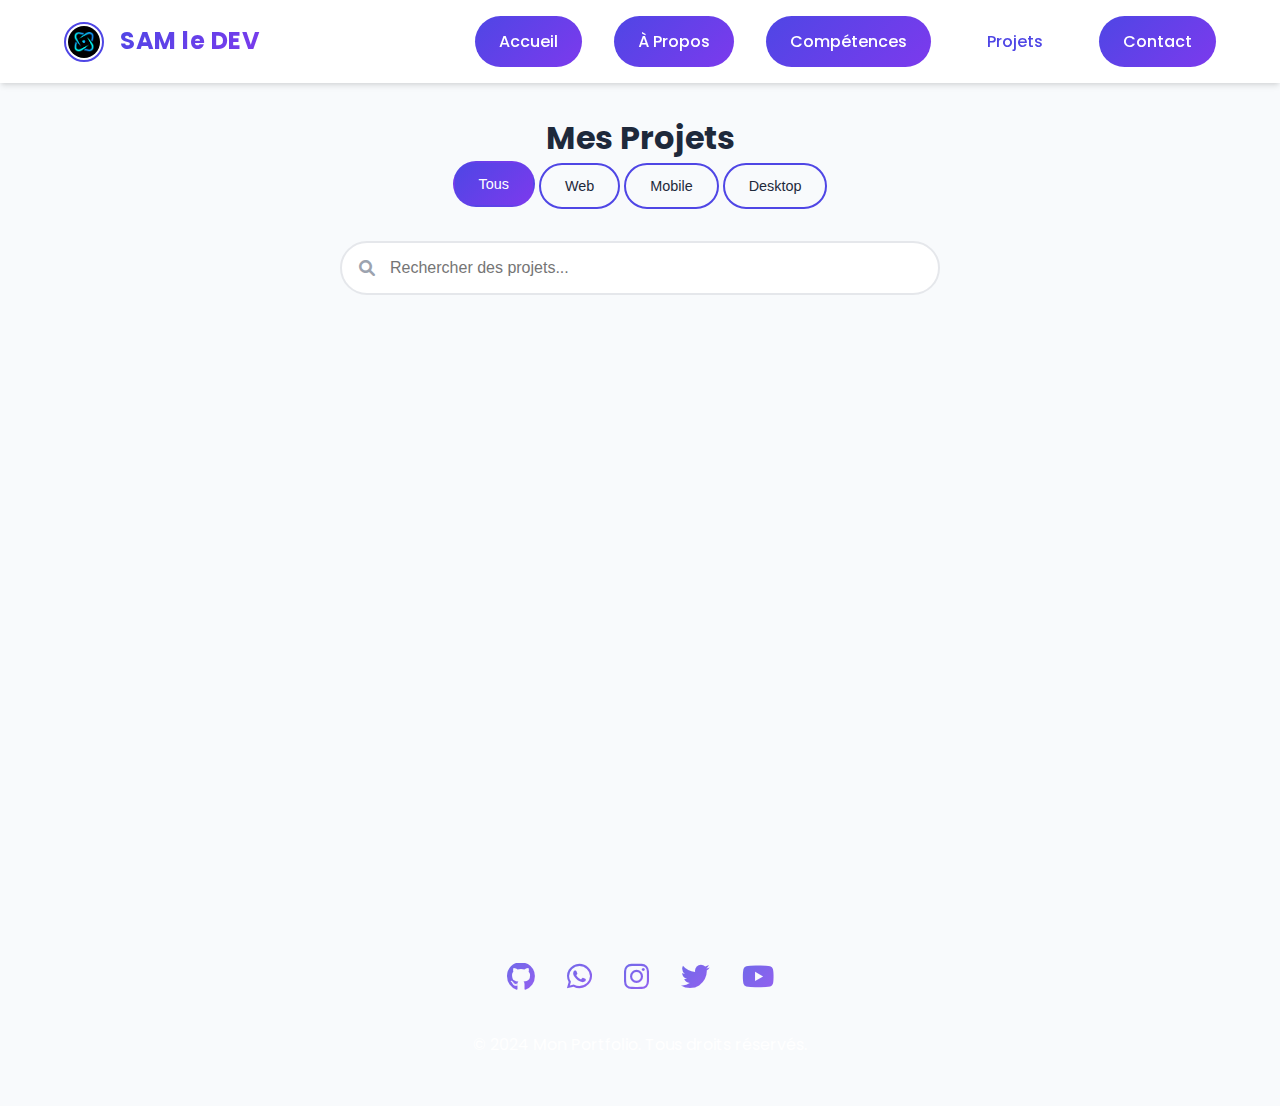
<file: projets.html>
<!DOCTYPE html>
<html lang="fr">
<head>
    <meta charset="UTF-8">
    <meta name="viewport" content="width=device-width, initial-scale=1.0">
    <meta name="description" content="Portfolio de projets de développement web, mobile et robotique. Découvrez mes réalisations en programmation et développement logiciel.">
    <meta name="keywords" content="portfolio, développeur, web, mobile, robotique, projets, développement, programmation">
    <meta name="author" content="Samuel Nzali">
    <meta name="robots" content="index, follow">
    <meta property="og:title" content="Projets - Portfolio de Samuel Nzali">
    <meta property="og:description" content="Découvrez mes projets de développement web, mobile et robotique.">
    <meta property="og:image" content="images/logo.png">
    <meta property="og:url" content="https://samledev.com/projets">
    <meta name="twitter:card" content="summary_large_image">
    <link rel="canonical" href="https://samledev.com/projets">
    <title>Projets - Portfolio de Samuel Nzali</title>
    <link rel="stylesheet" href="css/style.css">
    <link rel="stylesheet" href="css/animations.css">
    <link rel="stylesheet" href="https://cdnjs.cloudflare.com/ajax/libs/font-awesome/6.0.0/css/all.min.css">
    <link href="https://fonts.googleapis.com/css2?family=Poppins:wght@300;400;500;600;700&display=swap" rel="stylesheet">
</head>
<body>
    <!-- Header -->
    <header role="banner">
        <nav role="navigation" aria-label="Navigation principale">
            <div class="logo" role="img" aria-label="Logo du site">
                <img src="images/logo.png" alt="Logo Portfolio" class="logo-img">
                <span class="logo-text">SAM le DEV</span>
            </div>
            <div class="nav-container">
                <ul class="nav-links">
                    <li><a href="index.html" class="cta-button">Accueil</a></li>
                    <li><a href="#apropos" class="cta-button">À Propos</a></li>
                    <li><a href="#competences" class="cta-button">Compétences</a></li>
                    <li><a href="projets.html" class="active cta-button">Projets</a></li>
                    <li><a href="#contact" class="cta-button">Contact</a></li>
                </ul>
                <!-- <div class="auth-container">
                    <div class="profile-circle" onclick="toggleAuthMenu()">
                        <img src="images/default-avatar.webp" alt="Profile" id="profile-image" class="profile-image">
                        <div class="auth-menu">
                            <div class="auth-menu-item" onclick="openModal('login')">
                                <i class="fas fa-sign-in-alt"></i>
                                <span>Connexion</span>
                            </div>
                            <div class="auth-menu-item" onclick="openModal('register')">
                                <i class="fas fa-user-plus"></i>
                                <span>Inscription</span>
                            </div>
                        </div>
                    </div>
                </div> -->
            </div>
        </nav>
    </header>

    <!-- Projets Section -->
    <section class="projects-section hero1">
        <div class="container hero-content1">
            <h1 class="section-title">Mes Projets</h1>
            
            <!-- Filtres -->
            <div class="filter-container" role="group" aria-label="Filtres des projets">
                <button class="filter-btn active" data-filter="all" aria-pressed="true">Tous</button>
                <button class="filter-btn" data-filter="web" aria-pressed="false">Web</button>
                <button class="filter-btn" data-filter="mobile" aria-pressed="false">Mobile</button>
                <button class="filter-btn" data-filter="desktop" aria-pressed="false">Desktop</button>
            </div>

            <!-- Barre de recherche -->
            <div class="search-container">
                <div class="search-input">
                    <i class="fas fa-search"></i>
                    <input type="search" id="project-search" 
                        aria-label="Rechercher des projets"
                        placeholder="Rechercher des projets..."
                        role="searchbox">
                </div>
            </div>

            <!-- Grille des projets -->
            <div class="projects-grid" role="list" aria-label="Liste des projets">
                <!-- Les projets seront ajoutés dynamiquement via JavaScript -->
            </div>

            <!-- Template pour un projet -->
            <template id="project-template">
                <article class="project-card">
                    <div class="project-image">
                        <img src="" alt="" loading="lazy">
                        <div class="project-overlay">
                            <div class="project-links">
                                <a href="#" class="project-link live"><i class="fas fa-external-link-alt"></i></a>
                                <a href="#" class="project-link github"><i class="fab fa-github"></i></a>
                            </div>
                        </div>
                    </div>
                    <div class="project-content">
                        <h3 class="project-title"></h3>
                        <p class="project-description"></p>
                        <div class="project-tags"></div>
                        <div class="project-footer">
                            <span class="project-date"></span>
                            <button class="project-details-btn">Plus de détails</button>
                        </div>
                    </div>
                </article>
            </template>
        </div>
    </section>

    <!-- Modal de détails du projet -->
    <div id="project-modal" class="modal">
        <div class="modal-content" role="dialog" aria-labelledby="projectTitle">
            <div class="modal-header">
                <h2 id="projectTitle"></h2>
                <span class="close" onclick="closeProjectModal()"></span>
            </div>
            <div class="modal-body">
                <div class="project-gallery">
                    <!-- Les images seront ajoutées dynamiquement -->
                </div>
                <div class="project-info">
                    <div class="info-section">
                        <h3>Description</h3>
                        <p class="project-full-description"></p>
                    </div>
                    <div class="info-section">
                        <h3>Technologies utilisées</h3>
                        <div class="project-tech-stack"></div>
                    </div>
                    <div class="info-section">
                        <h3>Fonctionnalités clés</h3>
                        <ul class="project-features"></ul>
                    </div>
                    <div class="info-section">
                        <h3>Liens</h3>
                        <div class="project-links">
                            <a href="#" class="btn primary-btn" target="_blank">
                                <i class="fas fa-external-link-alt"></i>
                                Voir le projet
                            </a>
                            <a href="#" class="btn secondary-btn" target="_blank">
                                <i class="fab fa-github"></i>
                                Code source
                            </a>
                        </div>
                    </div>
                </div>
            </div>
        </div>
    </div>

    <!-- Modal de Connexion -->
    <div id="loginModal" class="modal">
        <div class="modal-content" role="dialog" aria-labelledby="loginTitle">
            <div class="modal-header">
                <h2 id="loginTitle">Connexion</h2>
                <button class="close-btn" aria-label="Fermer">×</button>
            </div>
            <form id="loginForm" class="auth-form">
                <div class="form-group">
                    <label for="loginEmail">Email</label><br>
                    <input type="email" id="loginEmail" required>
                </div>
                <div class="form-group">
                    <label for="loginPassword">Mot de passe</label><br>
                    <div class="password-input">
                        <input type="password" id="loginPassword" required>
                        <i class="fas fa-eye toggle-password" onclick="togglePassword('loginPassword')"></i>
                    </div>
                </div>
                <div class="form-group">
                    <label class="checkbox-container">
                        <input type="checkbox" id="rememberMe">
                        <span class="checkmark"></span>
                        Se souvenir de moi
                    </label>
                </div>
                <button type="submit" class="auth-button">Se connecter</button>
                <div class="auth-links">
                    <a href="#" onclick="openModal('register')">Créer un compte</a>
                    <a href="#" onclick="openModal('reset')">Mot de passe oublié ?</a>
                </div>
            </form>
        </div>
    </div>

    <!-- Modal d'Inscription -->
    <div id="registerModal" class="modal">
        <div class="modal-content" role="dialog" aria-labelledby="registerTitle">
            <div class="modal-header">
                <h2 id="registerTitle">Inscription</h2>
                <button class="close-btn" aria-label="Fermer">×</button>
            </div>
            <form id="registerForm" class="auth-form">
                <div class="form-group">
                    <label for="registerName">Nom complet</label><br>
                    <input type="text" id="registerName" required>
                </div>
                <div class="form-group">
                    <label for="registerEmail">Email</label><br>
                    <input type="email" id="registerEmail" required>
                </div>
                <div class="form-group">
                    <label for="registerPassword">Mot de passe</label>
                    <div class="password-input">
                        <input type="password" id="registerPassword" required>
                        <i class="fas fa-eye toggle-password"></i>
                    </div>
                </div>
                <div class="form-group">
                    <label for="confirmPassword">Confirmer le mot de passe</label>
                    <div class="password-input">
                        <input type="password" id="confirmPassword" required>
                        <i class="fas fa-eye toggle-password"></i>
                    </div>
                </div>
                <div class="form-group">
                    <label for="profilePhoto">Photo de profil</label>
                    <div class="profile-upload">
                        <img id="profilePreview" src="images/default-avatar.webp" alt="Preview" loading="lazy">
                        <div class="upload-controls">
                            <input type="file" id="profilePhoto" accept="image/*" class="file-input">
                            <button type="button" class="upload-btn">
                                <i class="fas fa-camera"></i>
                                Choisir une photo
                            </button>
                        </div>
                    </div>
                </div>
                <div class="form-group">
                    <label class="checkbox-container">
                        <input type="checkbox" id="terms" required>
                        <span class="checkmark"></span>
                        J'accepte les conditions d'utilisation
                    </label>
                </div>
                <button type="submit" class="auth-button">S'inscrire</button>
                <div class="auth-links">
                    <a href="#" onclick="openModal('login')">Déjà inscrit ? Se connecter</a>
                </div>
            </form>
        </div>
    </div>

    <!-- Footer -->
    <footer>
        <div class="social-links">
            <a href="#" target="_blank" title="GitHub"><i class="fab fa-github"></i></a>
            <a href="#" target="_blank" title="WhatsApp"><i class="fab fa-whatsapp"></i></a>
            <a href="#" target="_blank" title="Instagram"><i class="fab fa-instagram"></i></a>
            <a href="#" target="_blank" title="Twitter"><i class="fab fa-twitter"></i></a>
            <a href="#" target="_blank" title="YouTube"><i class="fab fa-youtube"></i></a>
        </div>
        <p>&copy; 2024 Mon Portfolio. Tous droits réservés.</p>
    </footer>

    <!-- <script src="js/translations.js"></script> -->
    <script src="js/main.js"></script>
    <script src="js/projects.js"></script>
</body>
</html>
</file>
<file: css/style.css>
/* Variables */
:root {
    --primary-color: #4f46e5;
    --secondary-color: #7c3aed;
    --accent-color: #3b82f6;
    --background-color: #f8fafc;
    --text-color: #1e293b;
    --white: #ffffff;
    --gray-100: #f3f4f6;
    --gray-200: #e5e7eb;
    --gray-300: #d1d5db;
    --gray-400: #9ca3af;
    --gradient: linear-gradient(135deg, var(--primary-color), var(--secondary-color));
    --gradient-hover: linear-gradient(135deg, var(--secondary-color), var(--accent-color));
    --box-shadow: 0 4px 6px -1px rgba(0, 0, 0, 0.1), 0 2px 4px -1px rgba(0, 0, 0, 0.06);
    --transition: all 0.3s cubic-bezier(0.4, 0, 0.2, 1);
}

/* Animations */
@keyframes fadeIn {
    from { opacity: 0; transform: translateY(20px); }
    to { opacity: 1; transform: translateY(0); }
}

@keyframes slideIn {
    from { transform: translateX(-100%); }
    to { transform: translateX(0); }
}

@keyframes moveBackground {
    0% {
        transform: translateX(0) translateY(0);
    }
    50% {
        transform: translateX(-20px) translateY(-20px);
    }
    100% {
        transform: translateX(0) translateY(0);
    }
}

@keyframes fadeInUp {
    from { opacity: 0; transform: translateY(20px); }
    to { opacity: 1; transform: translateY(0); }
}

/* Transitions entre pages */
.page-transition {
    animation: fadeIn 0.5s ease-out;
}

/* Animations des cartes projets */
.project-card {
    transition: transform 0.3s ease, box-shadow 0.3s ease;
}

.project-card:hover {
    transform: translateY(-5px);
    box-shadow: 0 10px 20px rgba(0, 0, 0, 0.1);
}

/* Animation du menu mobile */
.nav-links {
    transition: transform 0.3s ease-in-out;
}

.nav-links.active {
    animation: slideIn 0.3s ease-out;
}

/* Animation des boutons */
.cta-button {
    transition: all 0.3s ease;
}

.cta-button:hover {
    transform: translateY(-2px);
    box-shadow: 0 5px 15px rgba(0, 0, 0, 0.1);
}

/* Animation des modals */
.modal-content {
    animation: fadeIn 0.3s ease-out;
}

/* Reset et styles de base */
* {
    margin: 0;
    padding: 0;
    box-sizing: border-box;
}

html {
    scroll-behavior: smooth;
    scroll-padding-top: 80px;
}

body {
    font-family: 'Poppins', sans-serif;
    line-height: 1.6;
    color: var(--text-color);
    background-color: var(--background-color);
}

/* Header et Navigation */
header {
    position: fixed;
    width: 100%;
    background-color: rgba(255, 255, 255, 0.9);
    backdrop-filter: blur(10px);
    box-shadow: var(--box-shadow);
    z-index: 1000;
    transition: var(--transition);
}

header.scrolled {
    padding: 0.5rem 0;
    background-color: rgba(255, 255, 255, 0.95);
}

nav {
    display: flex;
    justify-content: space-between;
    align-items: center;
    padding: 1rem 5%;
    max-width: 1400px;
    margin: 0 auto;
}

/* Navigation et langue */
.nav-container {
    display: flex;
    align-items: center;
    gap: 2rem;
}

.language-switcher {
    display: flex;
    gap: 0.5rem;
    margin-left: 1rem;
}

.lang-btn {
    background: transparent;
    border: 2px solid var(--primary-color);
    color: var(--primary-color);
    padding: 0.4rem 0.8rem;
    border-radius: 50px;
    cursor: pointer;
    font-weight: 500;
    transition: var(--transition);
}

.lang-btn:hover {
    background: var(--gradient);
    color: var(--white);
    border-color: transparent;
}

.lang-btn.active {
    background: var(--gradient);
    color: var(--white);
    border-color: transparent;
}

/* Sélecteur de langue */
.language-switcher {
    position: relative;
    margin-left: 2rem;
}

.selected-lang {
    display: flex;
    align-items: center;
    gap: 0.5rem;
    padding: 0.5rem 1rem;
    background: var(--white);
    border: 2px solid var(--primary-color);
    border-radius: 50px;
    cursor: pointer;
    transition: var(--transition);
}

.selected-lang:hover {
    background: var(--gradient);
    border-color: transparent;
    color: var(--white);
}

.flag-icon {
    width: 20px;
    height: 15px;
    object-fit: cover;
    border-radius: 2px;
}

.lang-menu {
    position: absolute;
    top: 100%;
    right: 0;
    margin-top: 0.5rem;
    background: var(--white);
    border-radius: 10px;
    box-shadow: 0 5px 15px rgba(0,0,0,0.1);
    padding: 0.5rem;
    display: none;
    list-style: none;
    min-width: 150px;
    z-index: 1000;
}

.lang-menu.show {
    display: block;
    animation: fadeIn 0.3s ease;
}

.lang-menu li {
    display: flex;
    align-items: center;
    gap: 0.8rem;
    padding: 0.8rem 1rem;
    cursor: pointer;
    border-radius: 5px;
    transition: var(--transition);
}

.lang-menu li:hover {
    background: var(--gradient);
    color: var(--white);
}

.fa-chevron-down {
    font-size: 0.8rem;
    transition: transform 0.3s ease;
}

.selected-lang.active .fa-chevron-down {
    transform: rotate(180deg);
}

@media (max-width: 768px) {
    .nav-container {
        flex-direction: column;
        gap: 1rem;
    }
    
    .language-switcher {
        margin: 1rem 0;
    }
    
    .lang-menu {
        width: 100%;
        right: auto;
    }
}

/* Logo styles */
.logo {
    display: flex;
    align-items: center;
    gap: 1rem;
    font-size: 1.5rem;
    font-weight: 700;
    color: var(--primary-color);
    text-decoration: none;
    cursor: pointer;
}

.logo-img {
    width: 40px;
    height: 40px;
    border-radius: 50%;
    object-fit: cover;
    border: 2px solid var(--primary-color);
    padding: 2px;
    background: var(--white);
}

.logo:hover {
    transform: translateY(-2px);
    filter: drop-shadow(0 4px 6px rgba(0, 0, 0, 0.2));
}

.logo-text {
    font-size: 1.5rem;
    font-weight: 700;
    background: var(--gradient);
    -webkit-background-clip: text;
    -webkit-text-fill-color: transparent;
    letter-spacing: 0.5px;
}

@media (max-width: 768px) {
    .logo-img {
        height: 40px;
    }
    
    .logo-text {
        font-size: 1.2rem;
    }
}

.nav-links {
    display: flex;
    gap: 2rem;
    list-style: none;
}

.nav-links li a {
    text-decoration: none;
    color: var(--white);
    font-weight: 500;
    padding: 0.8rem 1.5rem;
    border-radius: 50px;
    transition: var(--transition);
    background: var(--gradient);
}

.nav-links li a:hover {
    transform: translateY(-3px);
}

.nav-links li a.active {
    background: var(--white);
    color: var(--primary-color);
}

@media (max-width: 768px) {
    .nav-links {
        gap: 1rem;
    }
    
    .nav-links li a {
        padding: 0.6rem 1.2rem;
        font-size: 0.9rem;
    }
}

/* Section Hero */
.hero1 {
    min-height: calc(100vh - var(--header-height));
    display: flex;
    flex-direction: column;
    justify-content: flex-start;
    align-items: center;
    background: linear-gradient(135deg, rgba(79, 70, 229, 0.1), rgba(124, 58, 237, 0.1));
    padding: 2rem;
    position: relative;
    overflow: hidden;
    background-attachment: fixed;
    margin-top: var(--header-height);
}

.hero {
    min-height: 100vh;
    display: flex;
    align-items: center;
    justify-content: center;
    background: linear-gradient(135deg, rgba(79, 70, 229, 0.1), rgba(124, 58, 237, 0.1));
    padding: 6rem 2rem 2rem;
    position: relative;
    overflow: hidden;
    background-attachment: fixed;
}

.hero::before {
    content: '';
    position: absolute;
    width: 100%;
    height: 100%;
    background: url('path/to/pattern.svg');
    opacity: 0.1;
    animation: moveBackground 20s linear infinite;
}

.hero-content1 {
    padding-top: 3rem;
    text-align: center;
    width: 100%;
    z-index: 1;
    position: relative;
}

.hero-content {
    text-align: center;
    max-width: 800px;
    z-index: 1;
}

.hero h1 {
    font-size: 3.5rem;
    font-weight: 700;
    margin-bottom: 1.5rem;
    background: var(--gradient);
    -webkit-background-clip: text;
    -webkit-text-fill-color: transparent;
    animation: fadeInUp 1s ease;
}

.hero p {
    font-size: 1.5rem;
    color: var(--text-color);
    margin-bottom: 2rem;
    animation: fadeInUp 1s ease 0.2s backwards;
}

.cta-button {
    background: var(--gradient);
    color: var(--white);
    padding: 0.8rem 1.5rem;
    border-radius: 8px;
    text-decoration: none;
    font-weight: 500;
    transition: var(--transition);
    border: none;
    cursor: pointer;
    display: inline-flex;
    align-items: center;
    justify-content: center;
    gap: 0.5rem;
    position: relative;
    overflow: hidden;
}

.cta-button::after {
    content: '';
    position: absolute;
    top: 0;
    left: 0;
    width: 100%;
    height: 100%;
    background: linear-gradient(rgba(255,255,255,0.2), rgba(255,255,255,0));
    transform: translateY(-100%);
    transition: transform 0.3s ease;
}

.cta-button:hover {
    background: var(--gradient-hover);
    transform: translateY(-2px);
    box-shadow: 0 4px 15px rgba(79, 70, 229, 0.3);
}

.cta-button:hover::after {
    transform: translateY(0);
}

/* Sections générales */
section {
    padding: 8rem 2rem;
    max-width: 1400px;
    margin: 0 auto;
}

section h2 {
    text-align: center;
    margin-bottom: 4rem;
    font-size: 2.5rem;
    font-weight: 700;
    color: var(--text-color);
    position: relative;
}

section h2::after {
    content: '';
    position: absolute;
    bottom: -10px;
    left: 50%;
    transform: translateX(-50%);
    width: 80px;
    height: 3px;
    background: var(--gradient);
    border-radius: 3px;
}

/* Compétences */
.skills-container {
    display: grid;
    grid-template-columns: repeat(auto-fit, minmax(300px, 1fr));
    gap: 2.5rem;
    padding: 0 1rem;
}

.skill-category {
    background: var(--white);
    padding: 2.5rem;
    border-radius: 15px;
    box-shadow: 0 5px 20px rgba(0,0,0,0.05);
    transition: var(--transition);
    position: relative;
    overflow: hidden;
    transform: translateY(30px);
    opacity: 0;
    animation: slideUp 0.6s ease forwards;
}

.skill-category::before {
    content: '';
    position: absolute;
    top: 0;
    left: 0;
    width: 100%;
    height: 5px;
    background: var(--gradient);
    transform: scaleX(0);
    transform-origin: left;
    transition: transform 0.3s ease;
}

.skill-category:hover {
    transform: translateY(-5px);
    box-shadow: 0 8px 25px rgba(0,0,0,0.1);
}

.skill-category:hover::before {
    transform: scaleX(1);
}

.skill-category h3 {
    color: var(--primary-color);
    margin-bottom: 1.5rem;
    font-size: 1.5rem;
}

.skill-category ul {
    list-style: none;
}

.skill-category ul li {
    margin: 1rem 0;
    padding-left: 1.5rem;
    position: relative;
}

.skill-category ul li::before {
    content: '▹';
    position: absolute;
    left: 0;
    color: var(--primary-color);
}

/* Contact */
.contact-container {
    display: grid;
    grid-template-columns: 1fr 2fr;
    gap: 2rem;
    max-width: 1200px;
    margin: 0 auto;
    padding: 2rem;
}

.contact-info {
    display: flex;
    flex-direction: column;
    gap: 1.5rem;
}

.contact-card {
    background: var(--white);
    padding: 1.5rem;
    border-radius: 10px;
    box-shadow: var(--box-shadow);
    transition: var(--transition);
    display: flex;
    flex-direction: column;
    align-items: center;
    text-align: center;
    gap: 0.8rem;
}

.contact-card:hover {
    transform: translateY(-5px);
    box-shadow: 0 8px 20px rgba(0,0,0,0.1);
}

.contact-card i {
    font-size: 2rem;
    color: var(--primary-color);
    background: linear-gradient(135deg, var(--primary-color), var(--secondary-color));
    -webkit-background-clip: text;
    -webkit-text-fill-color: transparent;
}

.contact-card h3 {
    font-size: 1.2rem;
    color: var(--text-color);
    margin: 0;
}

.contact-card p {
    color: var(--gray-400);
    margin: 0;
}

.contact-form {
    background: var(--white);
    padding: 2rem;
    border-radius: 15px;
    box-shadow: var(--box-shadow);
}

.form-row {
    display: grid;
    grid-template-columns: 1fr 1fr;
    gap: 1.5rem;
    margin-bottom: 1.5rem;
}

.form-group {
    margin-bottom: 1.5rem;
}

.form-group label {
    display: block;
    margin-bottom: 0.5rem;
    color: var(--text-color);
    font-weight: 500;
}

.required {
    color: #ef4444;
    margin-left: 0.2rem;
}

.input-group {
    position: relative;
    display: flex;
    align-items: center;
}

.input-group i {
    position: absolute;
    left: 1rem;
    color: var(--gray-400);
    transition: var(--transition);
}

.input-group input,
.input-group textarea {
    width: 100%;
    padding: 0.8rem 1rem 0.8rem 2.8rem;
    border: 2px solid var(--gray-200);
    border-radius: 8px;
    font-size: 1rem;
    transition: var(--transition);
    background: var(--white);
    color: var(--text-color);
}

.input-group textarea {
    resize: vertical;
    min-height: 120px;
}

.input-group input:focus,
.input-group textarea:focus {
    border-color: var(--primary-color);
    outline: none;
    box-shadow: 0 0 0 3px rgba(79, 70, 229, 0.1);
}

.input-group input:focus + i,
.input-group textarea:focus + i {
    color: var(--primary-color);
}

.form-footer {
    display: flex;
    justify-content: space-between;
    align-items: center;
    margin-top: 2rem;
}

.char-count {
    color: var(--gray-400);
    font-size: 0.9rem;
}

.submit-btn {
    display: flex;
    align-items: center;
    gap: 0.8rem;
    padding: 0.8rem 1.5rem;
    background: var(--gradient);
    color: var(--white);
    border: none;
    border-radius: 8px;
    font-size: 1rem;
    font-weight: 500;
    cursor: pointer;
    transition: var(--transition);
}

.submit-btn:hover {
    background: var(--gradient-hover);
    transform: translateY(-2px);
}

.submit-btn i {
    transition: transform 0.3s ease;
}

.submit-btn:hover i {
    transform: translateX(5px);
}

@media (max-width: 768px) {
    .contact-container {
        grid-template-columns: 1fr;
    }
    
    .contact-info {
        flex-direction: row;
        flex-wrap: wrap;
    }
    
    .contact-card {
        flex: 1;
        min-width: 250px;
    }
    
    .form-row {
        grid-template-columns: 1fr;
    }
}

/* Animation de succès pour le formulaire */
@keyframes checkmark {
    0% {
        transform: scale(0);
    }
    50% {
        transform: scale(1.2);
    }
    100% {
        transform: scale(1);
    }
}

.submit-btn.success {
    background: #10b981;
}

.submit-btn.success i {
    animation: checkmark 0.5s ease forwards;
}

/* Footer */
footer {
    background: var(--dark);
    color: var(--white);
    padding: 3rem 2rem;
    text-align: center;
}

.social-links {
    display: flex;
    justify-content: center;
    gap: 2rem;
    margin-bottom: 2rem;
}

.social-links a {
    color: var(--white);
    font-size: 1.8rem;
    transition: var(--transition);
    opacity: 0.8;
}

.social-links a:hover {
    opacity: 1;
    transform: translateY(-5px);
}

/* Styles spécifiques pour chaque icône sociale avec gradient */
.social-links a i {
    background: var(--gradient);
    -webkit-background-clip: text;
    -webkit-text-fill-color: transparent;
}

/* Media Queries */
@media (max-width: 768px) {
    .nav-links {
        display: none;
    }
    
    .hero-content h1 {
        font-size: 2.5rem;
    }
    
    .hero-content p {
        font-size: 1.2rem;
    }
    
    section {
        padding: 4rem 1rem;
    }
    
    .skills-container {
        grid-template-columns: 1fr;
    }
}

/* Animations de scroll */
.animate-on-scroll {
    opacity: 0;
    transform: translateY(30px);
    transition: opacity 0.6s ease-out, transform 0.6s ease-out;
}

.animate-on-scroll.visible {
    opacity: 1;
    transform: translateY(0);
}

/* Styles pour l'authentification */
.auth-container {
    margin-left: 2rem;
}

.profile-circle {
    width: 40px;
    height: 40px;
    border-radius: 50%;
    background: var(--gradient);
    padding: 2px;
    cursor: pointer;
    position: relative;
}

.profile-image {
    width: 100%;
    height: 100%;
    border-radius: 50%;
    object-fit: cover;
    border: 2px solid var(--white);
}

.auth-menu {
    position: absolute;
    top: 120%;
    right: 0;
    background: var(--white);
    border-radius: 10px;
    box-shadow: 0 5px 15px rgba(0,0,0,0.1);
    min-width: 200px;
    display: none;
    z-index: 1000;
}

.auth-menu.show {
    display: block;
    animation: fadeIn 0.3s ease;
}

.auth-menu-item {
    padding: 1rem;
    display: flex;
    align-items: center;
    gap: 0.8rem;
    cursor: pointer;
    transition: var(--transition);
}

.auth-menu-item:hover {
    background: var(--gradient);
    color: var(--white);
}

/* Modal styles */
.modal {
    display: none;
    position: fixed;
    top: 0;
    left: 0;
    width: 100%;
    height: 100%;
    background: rgba(0, 0, 0, 0.5);
    z-index: 1001;
    animation: fadeIn 0.3s ease;
    overflow-y: auto;
    padding: 20px 0;
}

.modal-content {
    position: relative;
    background: var(--white);
    margin: 2rem auto;
    padding: 2rem;
    width: 90%;
    max-width: 500px;
    border-radius: 15px;
    box-shadow: 0 5px 30px rgba(0, 0, 0, 0.2);
    animation: modalSlideIn 0.3s ease;
    max-height: calc(100vh - 4rem);
    overflow-y: auto;
}

/* Styles pour la barre de défilement */
.modal-content::-webkit-scrollbar {
    width: 8px;
}

.modal-content::-webkit-scrollbar-track {
    background: var(--gray-100);
    border-radius: 4px;
}

.modal-content::-webkit-scrollbar-thumb {
    background: var(--gray-300);
    border-radius: 4px;
}

.modal-content::-webkit-scrollbar-thumb:hover {
    background: var(--gray-400);
}

/* Pour Firefox */
.modal-content {
    scrollbar-width: thin;
    scrollbar-color: var(--gray-300) var(--gray-100);
}

/* Form styles */
.auth-form {
    display: flex;
    flex-direction: column;
    gap: 1.5rem;
}

.form-group {
    position: relative;
    margin-bottom: 1.5rem;
}

.field-error {
    color: #ef4444;
    font-size: 0.8rem;
    margin-top: 0.5rem;
    animation: fadeIn 0.3s ease;
}

.form-group input.error {
    border-color: #ef4444;
}

.form-group input.error:focus {
    box-shadow: 0 0 0 3px rgba(239, 68, 68, 0.1);
}

.form-group input:valid:not(.error) {
    border-color: #10b981;
}

.form-group input:valid:not(.error):focus {
    box-shadow: 0 0 0 3px rgba(16, 185, 129, 0.1);
}

.form-group label {
    color: var(--text-color);
    font-weight: 500;
}

.form-group input {
    padding: 0.8rem 1rem;
    border: 2px solid #e5e7eb;
    border-radius: 8px;
    font-size: 1rem;
    transition: var(--transition);
    width: 100%;
}

.form-group input:focus {
    border-color: var(--primary-color);
    outline: none;
    box-shadow: 0 0 0 3px rgba(37, 99, 235, 0.1);
}

.password-input {
    position: relative;
    display: flex;
    align-items: center;
    width: 100%;
}

.password-input input {
    width: 100%;
    padding-right: 40px;
    border-radius: 8px;
    border: 2px solid #e5e7eb;
    transition: var(--transition);
}

.password-input input:focus {
    border-color: var(--primary-color);
    outline: none;
    box-shadow: 0 0 0 3px rgba(37, 99, 235, 0.1);
}

.toggle-password {
    position: absolute;
    right: 12px;
    top: 50%;
    transform: translateY(-50%);
    cursor: pointer;
    color: #6b7280;
    z-index: 2;
    background: transparent;
    border: none;
    padding: 0;
    font-size: 1.1rem;
    display: flex;
    align-items: center;
    justify-content: center;
    gap: 0.5rem;
    transition: color 0.3s ease;
    width: 24px;
    height: 24px;
}

.toggle-password:hover {
    color: var(--primary-color);
}

.toggle-password:focus {
    outline: none;
}

.auth-button {
    background: var(--gradient);
    color: var(--white);
    padding: 1rem;
    border: none;
    border-radius: 8px;
    font-size: 1rem;
    font-weight: 500;
    cursor: pointer;
    transition: var(--transition);
}

.auth-button:hover {
    transform: translateY(-2px);
    box-shadow: 0 4px 15px rgba(37, 99, 235, 0.2);
}

.auth-links {
    display: flex;
    justify-content: space-between;
    margin-top: 1rem;
}

.auth-links a {
    color: var(--primary-color);
    text-decoration: none;
    font-size: 0.9rem;
    transition: color 0.3s ease;
}

.auth-links a:hover {
    color: var(--secondary-color);
}

/* Checkbox styles */
.checkbox-container {
    display: flex;
    align-items: center;
    gap: 0.5rem;
    cursor: pointer;
    font-size: 0.9rem;
}

.checkbox-container input {
    display: none;
}

.checkmark {
    width: 20px;
    height: 20px;
    border: 2px solid #e5e7eb;
    border-radius: 4px;
    display: inline-block;
    position: relative;
    transition: var(--transition);
}

.checkbox-container input:checked ~ .checkmark {
    background: var(--gradient);
    border-color: transparent;
}

.checkbox-container input:checked ~ .checkmark:after {
    content: '';
    position: absolute;
    left: 6px;
    top: 2px;
    width: 5px;
    height: 10px;
    border: solid white;
    border-width: 0 2px 2px 0;
    transform: rotate(45deg);
}

/* Styles du menu d'authentification amélioré */
.auth-menu-header {
    padding: 1rem;
    border-bottom: 1px solid var(--gray-200);
    display: flex;
    align-items: center;
    gap: 1rem;
}

.menu-avatar {
    width: 40px;
    height: 40px;
    border-radius: 50%;
    object-fit: cover;
}

.user-info {
    display: flex;
    flex-direction: column;
}

.user-name {
    font-weight: 600;
    color: var(--text-color);
}

.user-email {
    font-size: 0.8rem;
    color: var(--gray-400);
}

.auth-menu-items {
    padding: 0.5rem 0;
}

/* Notification styles */
.notification {
    position: fixed;
    bottom: 2rem;
    right: 2rem;
    background: var(--white);
    padding: 1rem 1.5rem;
    border-radius: 8px;
    box-shadow: var(--box-shadow);
    display: flex;
    align-items: center;
    gap: 0.8rem;
    transform: translateX(100%);
    opacity: 0;
    transition: var(--transition);
    z-index: 2000;
    max-width: 400px;
}

.notification.success {
    border-left: 4px solid #10b981;
}

.notification.error {
    border-left: 4px solid #ef4444;
}

.notification i {
    font-size: 1.2rem;
}

.notification.success i {
    color: #10b981;
}

.notification.error i {
    color: #ef4444;
}

/* Loading spinner pour les formulaires */
.loading-spinner {
    display: inline-block;
    width: 20px;
    height: 20px;
    border: 2px solid rgba(255, 255, 255, 0.3);
    border-radius: 50%;
    border-top-color: #fff;
    animation: spin 0.8s linear infinite;
    margin-right: 0.5rem;
}

@keyframes spin {
    to {
        transform: rotate(360deg);
    }
}

@keyframes modalSlideIn {
    from {
        transform: translateY(-20px);
        opacity: 0;
    }
    to {
        transform: translateY(0);
        opacity: 1;
    }
}

@keyframes slideUp {
    to {
        transform: translateY(0);
        opacity: 1;
    }
}

/* Styles de validation des formulaires */
.form-group {
    position: relative;
    margin-bottom: 1.5rem;
}

.field-error {
    color: #ef4444;
    font-size: 0.8rem;
    margin-top: 0.5rem;
    animation: fadeIn 0.3s ease;
}

.form-group input.error {
    border-color: #ef4444;
}

.form-group input.error:focus {
    box-shadow: 0 0 0 3px rgba(239, 68, 68, 0.1);
}

.form-group input:valid:not(.error) {
    border-color: #10b981;
}

.form-group input:valid:not(.error):focus {
    box-shadow: 0 0 0 3px rgba(16, 185, 129, 0.1);
}

/* Styles pour le spinner de chargement */
.loading-spinner {
    display: inline-block;
    width: 20px;
    height: 20px;
    border: 2px solid rgba(255, 255, 255, 0.3);
    border-radius: 50%;
    border-top-color: #fff;
    animation: spin 0.8s linear infinite;
    margin-right: 0.5rem;
}

@keyframes spin {
    to {
        transform: rotate(360deg);
    }
}

/* État désactivé du bouton */
button:disabled {
    opacity: 0.7;
    cursor: not-allowed;
}

/* Animation pour les messages d'erreur */
@keyframes fadeIn {
    from {
        opacity: 0;
        transform: translateY(-5px);
    }
    to {
        opacity: 1;
        transform: translateY(0);
    }
}

/* Indicateur de force du mot de passe */
.password-strength {
    height: 4px;
    background: #e5e7eb;
    border-radius: 2px;
    margin-top: 0.5rem;
    overflow: hidden;
}

.password-strength-bar {
    height: 100%;
    width: 0;
    transition: width 0.3s ease, background-color 0.3s ease;
}

.password-strength-bar.weak {
    width: 33.33%;
    background-color: #ef4444;
}

.password-strength-bar.medium {
    width: 66.66%;
    background-color: #f59e0b;
}

.password-strength-bar.strong {
    width: 100%;
    background-color: #10b981;
}

/* Styles pour l'upload de photo de profil */
.profile-upload {
    display: flex;
    align-items: center;
    gap: 1rem;
    margin-top: 0.5rem;
}

.profile-upload img {
    width: 80px;
    height: 80px;
    border-radius: 50%;
    object-fit: cover;
    border: 2px solid var(--primary-color);
    transition: all 0.3s ease;
}

.upload-controls {
    flex: 1;
    display: flex;
    flex-direction: column;
    gap: 0.5rem;
}

.file-input {
    display: none;
}

.upload-btn {
    display: flex;
    align-items: center;
    justify-content: center;
    gap: 0.5rem;
    padding: 0.5rem 1rem;
    background: var(--primary-color);
    color: white;
    border: none;
    border-radius: 5px;
    cursor: pointer;
    transition: all 0.3s ease;
}

.upload-btn:hover {
    background: rgb(129, 90, 219);
    transform: translateY(-1px);
}

.upload-btn i {
    font-size: 1.1rem;
}

/* Animation pour la prévisualisation */
@keyframes previewFadeIn {
    from {
        opacity: 0;
        transform: scale(0.9);
    }
    to {
        opacity: 1;
        transform: scale(1);
    }
}

.profile-upload img.preview-loaded {
    animation: previewFadeIn 0.3s ease;
}

/* Projects Page Styles */
.projects-section {
    padding: 4rem 0;
    background: var(--background);
}

.projects-filters {
    display: flex;
    justify-content: center;
    flex-wrap: wrap;
    gap: 1rem;
    margin: 2rem 0;
}

.filter-btn {
    padding: 0.8rem 1.5rem;
    border: 2px solid var(--primary-color);
    border-radius: 30px;
    background: transparent;
    color: var(--text-color);
    font-size: 0.9rem;
    font-weight: 500;
    cursor: pointer;
    transition: var(--transition);
}

.filter-btn:hover,
.filter-btn.active {
    background: var(--gradient);
    color: var(--white);
    border-color: transparent;
    transform: translateY(-2px);
}

.search-container {
    max-width: 600px;
    margin: 2rem auto;
}

.search-input {
    position: relative;
    width: 100%;
}

.search-input input {
    width: 100%;
    padding: 1rem 1rem 1rem 3rem;
    border: 2px solid var(--gray-200);
    border-radius: 30px;
    font-size: 1rem;
    transition: var(--transition);
    background: var(--white);
}

.search-input i {
    position: absolute;
    left: 1.2rem;
    top: 50%;
    transform: translateY(-50%);
    color: var(--gray-400);
    transition: var(--transition);
}

.search-input input:focus {
    border-color: var(--primary-color);
    box-shadow: 0 0 0 3px rgba(79, 70, 229, 0.1);
}

.search-input input:focus + i {
    color: var(--primary-color);
}

.projects-grid {
    display: grid;
    grid-template-columns: repeat(auto-fill, minmax(300px, 1fr));
    gap: 2rem;
    margin-top: 3rem;
}

.project-card {
    background: var(--white);
    border-radius: 15px;
    overflow: hidden;
    box-shadow: var(--box-shadow);
    transition: var(--transition);
}

.project-card:hover {
    transform: translateY(-5px);
    box-shadow: 0 8px 30px rgba(0,0,0,0.1);
}

.project-image {
    position: relative;
    padding-top: 60%;
    overflow: hidden;
}

.project-image img {
    position: absolute;
    top: 0;
    left: 0;
    width: 100%;
    height: 100%;
    object-fit: cover;
    transition: transform 0.5s ease;
}

.project-card:hover .project-image img {
    transform: scale(1.1);
}

.project-overlay {
    position: absolute;
    top: 0;
    left: 0;
    width: 100%;
    height: 100%;
    background: rgba(0,0,0,0.7);
    display: flex;
    justify-content: center;
    align-items: center;
    opacity: 0;
    transition: var(--transition);
}

.project-card:hover .project-overlay {
    opacity: 1;
}

.project-links {
    display: flex;
    gap: 1rem;
}

.project-link {
    width: 40px;
    height: 40px;
    border-radius: 50%;
    background: var(--white);
    display: flex;
    justify-content: center;
    align-items: center;
    color: var(--text-color);
    font-size: 1.2rem;
    transform: translateY(20px);
    transition: var(--transition);
}

.project-card:hover .project-link {
    transform: translateY(0);
}

.project-link:hover {
    background: var(--primary-color);
    color: var(--white);
}

.project-content {
    padding: 1.5rem;
}

.project-title {
    font-size: 1.2rem;
    margin: 0 0 1rem;
    color: var(--text-color);
}

.project-description {
    color: var(--gray-400);
    font-size: 0.9rem;
    margin-bottom: 1rem;
    line-height: 1.6;
}

.project-tags {
    display: flex;
    flex-wrap: wrap;
    gap: 0.5rem;
    margin-bottom: 1rem;
}

.project-tag {
    padding: 0.3rem 0.8rem;
    background: var(--gray-100);
    border-radius: 20px;
    font-size: 0.8rem;
    color: var(--gray-600);
}

.project-footer {
    display: flex;
    justify-content: space-between;
    align-items: center;
    padding-top: 1rem;
    border-top: 1px solid var(--gray-100);
}

.project-date {
    font-size: 0.9rem;
    color: var(--gray-400);
}

.project-details-btn {
    padding: 0.5rem 1rem;
    background: transparent;
    border: 2px solid var(--primary-color);
    border-radius: 20px;
    color: var(--primary-color);
    font-size: 0.9rem;
    cursor: pointer;
    transition: var(--transition);
}

.project-details-btn:hover {
    background: var(--gradient);
    color: var(--white);
    border-color: transparent;
}

/* Modal de détails du projet */
.project-gallery {
    margin-bottom: 2rem;
}

.project-gallery img {
    width: 100%;
    border-radius: 10px;
    margin-bottom: 1rem;
}

.info-section {
    margin-bottom: 2rem;
}

.info-section h3 {
    font-size: 1.2rem;
    margin-bottom: 1rem;
    color: var(--text-color);
}

.project-tech-stack {
    display: flex;
    flex-wrap: wrap;
    gap: 0.8rem;
}

.tech-tag {
    padding: 0.5rem 1rem;
    background: var(--gray-100);
    border-radius: 20px;
    font-size: 0.9rem;
    color: var(--text-color);
    display: flex;
    align-items: center;
    gap: 0.5rem;
}

.project-features {
    list-style: none;
    padding: 0;
}

.project-features li {
    margin-bottom: 0.8rem;
    padding-left: 1.5rem;
    position: relative;
}

.project-features li::before {
    content: "•";
    color: var(--primary-color);
    position: absolute;
    left: 0;
    font-size: 1.2rem;
}

.modal .project-links {
    display: flex;
    gap: 1rem;
}

.modal .btn {
    flex: 1;
    display: flex;
    align-items: center;
    justify-content: center;
    gap: 0.5rem;
    padding: 0.8rem 1.5rem;
    border-radius: 8px;
    font-weight: 500;
    transition: var(--transition);
}

.modal .primary-btn {
    background: var(--gradient);
    color: var(--white);
    border: none;
}

.modal .secondary-btn {
    background: transparent;
    border: 2px solid var(--primary-color);
    color: var(--primary-color);
}

.modal .btn:hover {
    transform: translateY(-2px);
}

@media (max-width: 768px) {
    .projects-grid {
        grid-template-columns: 1fr;
    }
    
    .project-card {
        max-width: 400px;
        margin: 0 auto;
    }
    
    .modal .project-links {
        flex-direction: column;
    }
}
</file>
<file: css/animations.css>
/* Notifications */
.notification {
    position: fixed;
    bottom: 20px;
    right: 20px;
    padding: 15px 25px;
    border-radius: 8px;
    color: white;
    font-weight: 500;
    transform: translateX(100%);
    opacity: 0;
    transition: all 0.3s ease;
    z-index: 1000;
    box-shadow: 0 4px 15px rgba(0,0,0,0.2);
}

.notification.success {
    background: linear-gradient(135deg, #10B981, #059669);
}

.notification.error {
    background: linear-gradient(135deg, #EF4444, #DC2626);
}

/* Animations pour les sections */
.fade-in {
    opacity: 0;
    transform: translateY(20px);
    transition: all 0.6s ease;
}

.fade-in.visible {
    opacity: 1;
    transform: translateY(0);
}

/* Animation du logo */
@keyframes gradientShift {
    0% { background-position: 0% 50%; }
    50% { background-position: 100% 50%; }
    100% { background-position: 0% 50%; }
}

.logo {
    background-size: 200% 200%;
    animation: gradientShift 5s ease infinite;
}

/* Animation des compétences */
.skill-category {
    opacity: 0;
    transform: translateY(30px);
    animation: skillFadeIn 0.6s ease forwards;
}

@keyframes skillFadeIn {
    to {
        opacity: 1;
        transform: translateY(0);
    }
}

/* Effet de hover sur les liens */
.nav-links li a {
    position: relative;
    overflow: hidden;
}

.nav-links li a::before {
    content: '';
    position: absolute;
    bottom: 0;
    left: 0;
    width: 100%;
    height: 2px;
    background: var(--gradient);
    transform: translateX(-100%);
    transition: transform 0.3s ease;
}

.nav-links li a:hover::before {
    transform: translateX(0);
}

/* Animation du bouton CTA */
.cta-button {
    position: relative;
    overflow: hidden;
}

.cta-button::before {
    content: '';
    position: absolute;
    top: 0;
    left: 0;
    width: 100%;
    height: 100%;
    background: rgba(255,255,255,0.1);
    transform: translateX(-100%) rotate(45deg);
    transition: transform 0.6s ease;
}

.cta-button:hover::before {
    transform: translateX(100%) rotate(45deg);
}

/* Animation des cartes de projet */
.project-card {
    transition: all 0.3s ease;
}

.project-card:hover {
    transform: translateY(-10px) scale(1.02);
    box-shadow: 0 20px 30px rgba(0,0,0,0.1);
}

/* Animation du formulaire */
#contact-form input,
#contact-form textarea {
    transition: all 0.3s ease;
}

#contact-form input:focus,
#contact-form textarea:focus {
    transform: translateY(-2px);
}

/* Loading spinner pour le formulaire */
.loading-spinner {
    width: 20px;
    height: 20px;
    border: 2px solid #f3f3f3;
    border-top: 2px solid var(--primary-color);
    border-radius: 50%;
    animation: spin 1s linear infinite;
    display: inline-block;
    margin-left: 10px;
    vertical-align: middle;
}

@keyframes spin {
    0% { transform: rotate(0deg); }
    100% { transform: rotate(360deg); }
}
</file>
